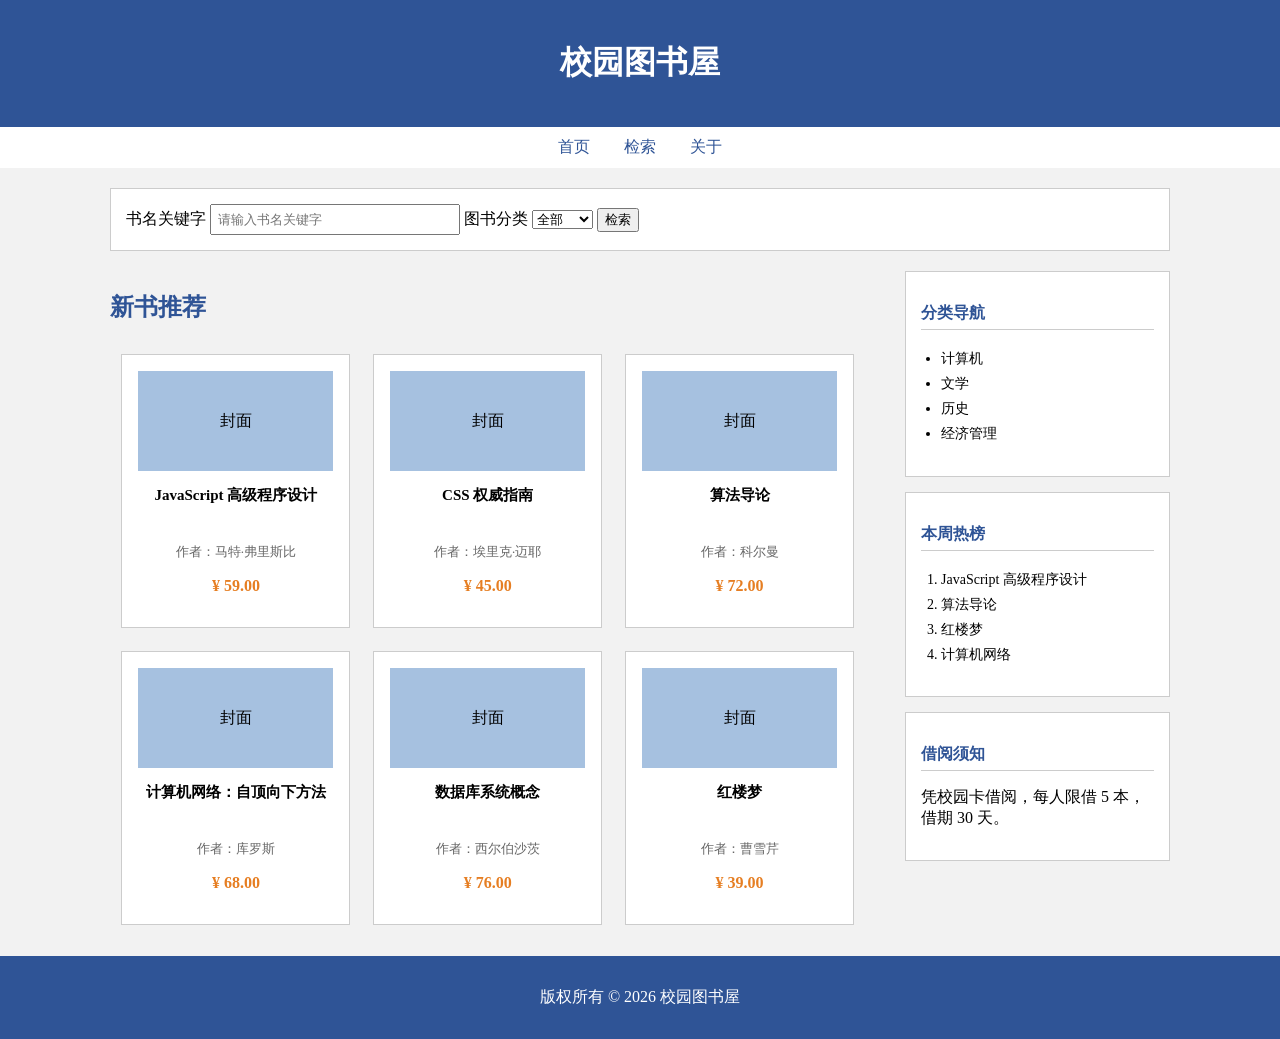
<file: 图书首页/index.html>
<!DOCTYPE html>
<html lang="zh-CN">
<head>
  <meta charset="UTF-8">
  <title>校园图书屋</title>
  <link rel="stylesheet" href="style.css">
</head>
<body>
  <header>
    <h1>校园图书屋</h1>
  </header>
  <nav>
    <a href="index.html">首页</a>
    <a href="search.html">检索</a>
    <a href="#about">关于</a>
  </nav>
  <main>
    <section class="search">
      <form action="/search" method="get">
        <label for="kw">书名关键字</label>
        <input type="text" id="kw" name="keyword" placeholder="请输入书名关键字" required>
        <label for="type">图书分类</label>
        <select id="type" name="type">
          <option>全部</option>
          <option>计算机</option>
          <option>文学</option>
        </select>
        <button type="submit">检索</button>
      </form>
    </section>
    <section class="books">
      <h2>新书推荐</h2>
      <div class="book-list">
        <article class="book-card">
          <div class="cover">封面</div>
          <h3>JavaScript 高级程序设计</h3>
          <p class="author">作者：马特·弗里斯比</p>
          <p class="price">¥ 59.00</p>
        </article>
        <article class="book-card">
          <div class="cover">封面</div>
          <h3>CSS 权威指南</h3>
          <p class="author">作者：埃里克·迈耶</p>
          <p class="price">¥ 45.00</p>
        </article>
        <article class="book-card">
          <div class="cover">封面</div>
          <h3>算法导论</h3>
          <p class="author">作者：科尔曼</p>
          <p class="price">¥ 72.00</p>
        </article>
        <article class="book-card">
          <div class="cover">封面</div>
          <h3>计算机网络：自顶向下方法</h3>
          <p class="author">作者：库罗斯</p>
          <p class="price">¥ 68.00</p>
        </article>
        <article class="book-card">
          <div class="cover">封面</div>
          <h3>数据库系统概念</h3>
          <p class="author">作者：西尔伯沙茨</p>
          <p class="price">¥ 76.00</p>
        </article>
        <article class="book-card">
          <div class="cover">封面</div>
          <h3>红楼梦</h3>
          <p class="author">作者：曹雪芹</p>
          <p class="price">¥ 39.00</p>
        </article>
      </div>
    </section>
    <aside id="about">
      <section class="side">
        <h3>分类导航</h3>
        <ul>
          <li>计算机</li>
          <li>文学</li>
          <li>历史</li>
          <li>经济管理</li>
        </ul>
      </section>
      <section class="side">
        <h3>本周热榜</h3>
        <ol>
          <li>JavaScript 高级程序设计</li>
          <li>算法导论</li>
          <li>红楼梦</li>
          <li>计算机网络</li>
        </ol>
      </section>
      <section class="side">
        <h3>借阅须知</h3>
        <p>凭校园卡借阅，每人限借 5 本，借期 30 天。</p>
      </section>
    </aside>
  </main>
  <footer>
    <p>版权所有 © 2026 校园图书屋</p>
  </footer>
</body>
</html>
</file>
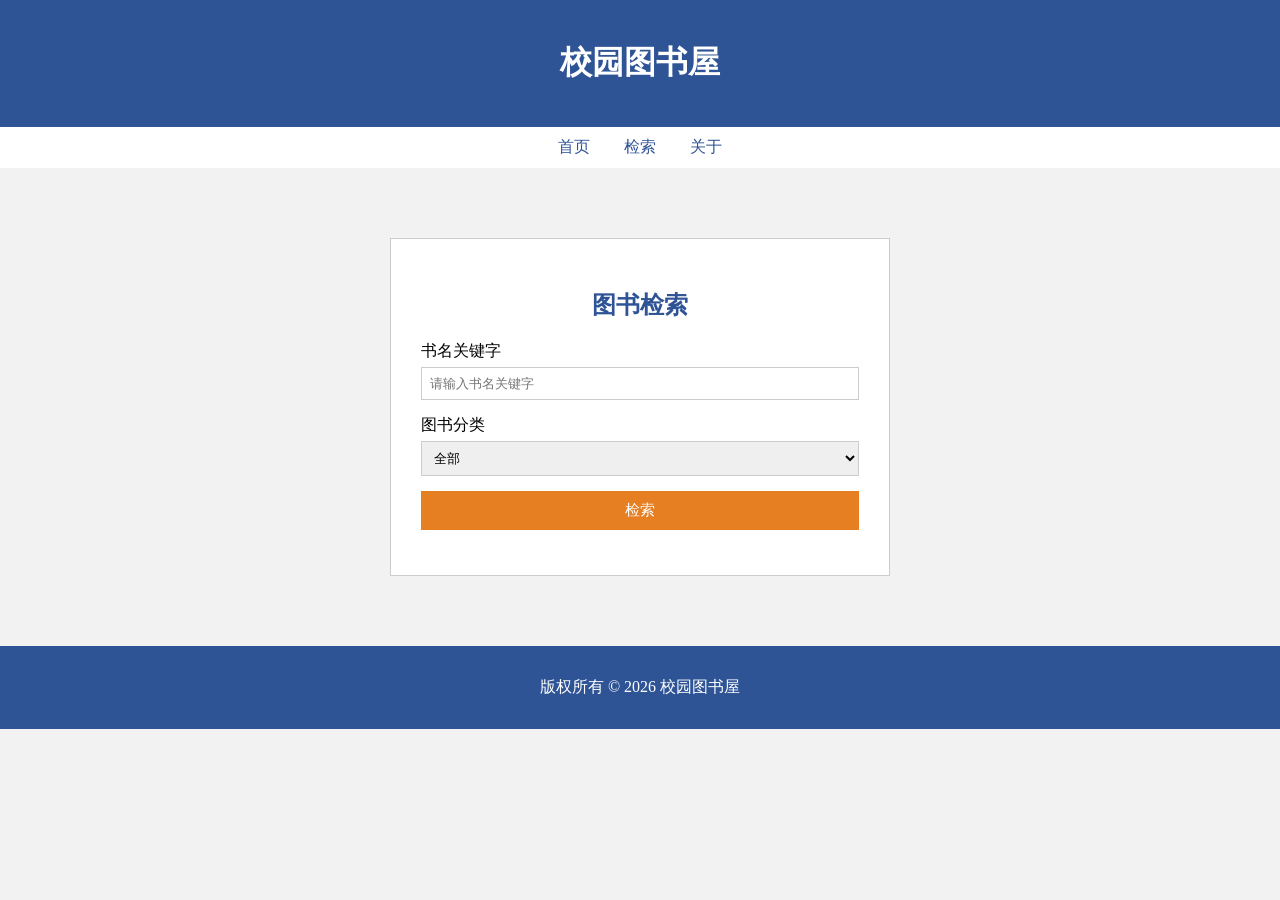
<file: 图书首页/search.html>
﻿<!DOCTYPE html>
<html lang="zh-CN">
<head>
  <meta charset="UTF-8">
  <title>图书检索</title>
  <link rel="stylesheet" href="style.css">
</head>
<body>
  <header>
    <h1>校园图书屋</h1>
  </header>
  <nav>
    <a href="index.html">首页</a>
    <a href="search.html">检索</a>
    <a href="#about">关于</a>
  </nav>
  <main>
    <section class="search-panel">
      <h2>图书检索</h2>
      <form action="/search" method="get">
        <div class="form-item">
          <label for="kw">书名关键字</label>
          <input type="text" id="kw" name="keyword" placeholder="请输入书名关键字" required>
        </div>
        <div class="form-item">
          <label for="type">图书分类</label>
          <select id="type" name="type">
            <option>全部</option>
            <option>计算机</option>
            <option>文学</option>
          </select>
        </div>
        <div class="form-item">
          <button type="submit">检索</button>
        </div>
      </form>
    </section>
  </main>
  <footer>
    <p>版权所有 © 2026 校园图书屋</p>
  </footer>
</body>
</html>
</file>
<file: 图书首页/style.css>
﻿* { box-sizing: border-box; }
body {
  margin: 0;
  font-family: "Microsoft YaHei";
  background: #f2f2f2;
}
header {
  background: #2f5496;
  color: white;
  text-align: center;
  padding: 20px;
}
nav {
  background: white;
  text-align: center;
  padding: 10px;
}
nav a {
  color: #2f5496;
  text-decoration: none;
  margin: 0 15px;
}
main {
  width: 1100px;
  margin: 0 auto;
  padding: 20px;
  overflow: hidden;
}
.search {
  background: white;
  border: 1px solid #ccc;
  padding: 15px;
  margin-bottom: 20px;
}
.search input {
  width: 250px;
  padding: 6px;
}
.books {
  float: left;
  width: 72%;
}
.books h2 {
  color: #2f5496;
}
.book-list::after {
  content: "";
  display: block;
  clear: both;
}
.book-card {
  float: left;
  width: 30%;
  margin: 1.5%;
  padding: 16px;
  border: 1px solid #ccc;
  background: white;
  text-align: center;
}
.cover {
  height: 100px;
  line-height: 100px;
  background: #a6c1e0;
  margin-bottom: 10px;
}
.book-card h3 {
  font-size: 15px;
  height: 42px;
  overflow: hidden;
}
.author {
  color: #666;
  font-size: 13px;
}
.price {
  color: #e67e22;
  font-weight: bold;
}
aside {
  float: right;
  width: 25%;
}
.side {
  background: white;
  border: 1px solid #ccc;
  padding: 15px;
  margin-bottom: 15px;
}
.side h3 {
  color: #2f5496;
  font-size: 16px;
  border-bottom: 1px solid #ccc;
  padding-bottom: 5px;
}
.side ul, .side ol {
  padding-left: 20px;
  font-size: 14px;
  line-height: 1.8;
}
footer {
  clear: both;
  background: #2f5496;
  color: white;
  text-align: center;
  padding: 15px;
}
.search-panel {
  width: 500px;
  margin: 50px auto;
  background: white;
  border: 1px solid #ccc;
  padding: 30px;
}
.search-panel h2 {
  text-align: center;
  color: #2f5496;
}
.form-item {
  margin-bottom: 15px;
}
.form-item label {
  display: block;
  margin-bottom: 5px;
}
.form-item input, .form-item select {
  width: 100%;
  padding: 8px;
  border: 1px solid #ccc;
}
.form-item button {
  width: 100%;
  padding: 10px;
  background: #e67e22;
  color: white;
  border: none;
  font-size: 15px;
}
</file>
